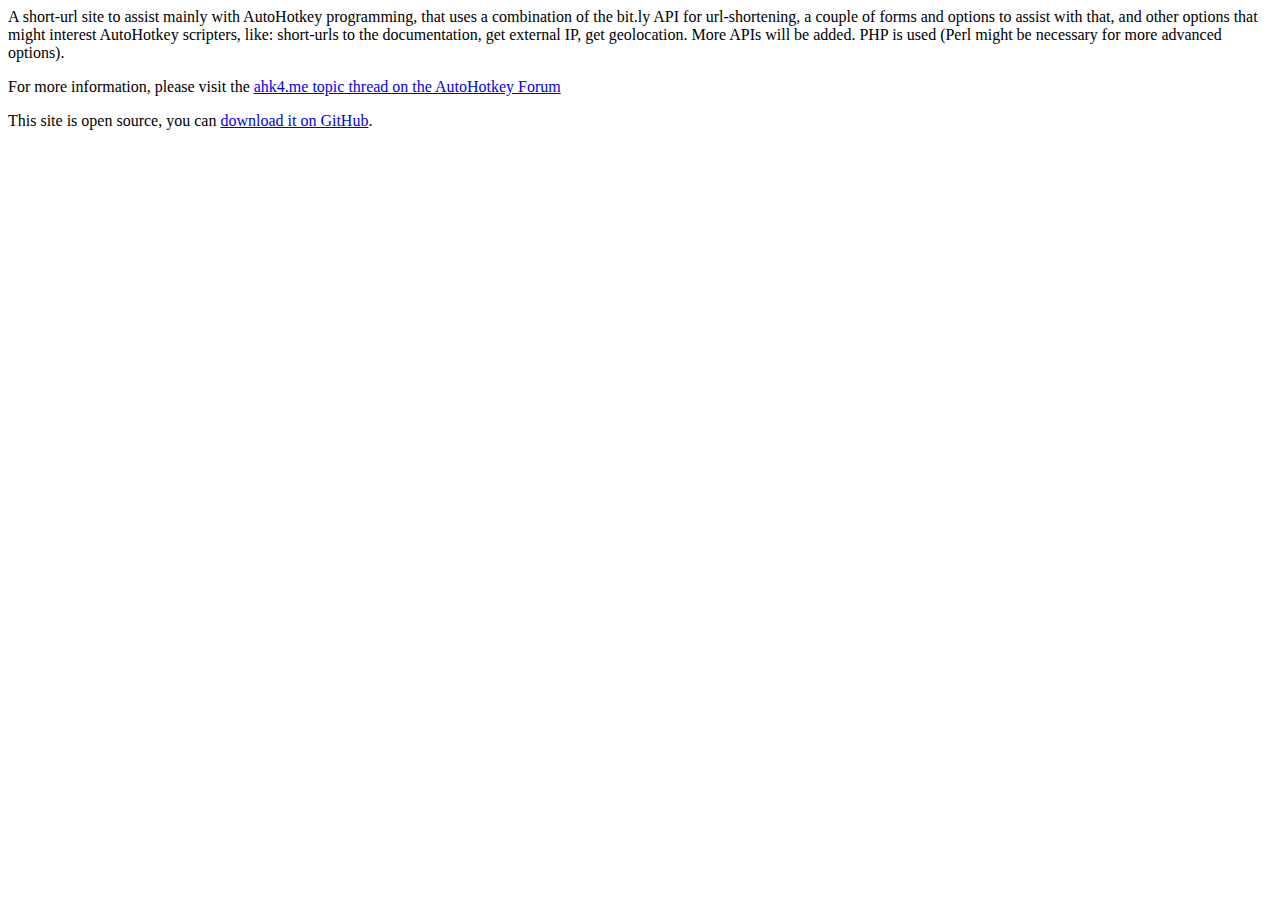
<file: about/index.html>
<html>
<head>
<title>About ahk4.me</title>
<link REL="SHORTCUT ICON" HREF="http://www.dao4.me/favicon.ico">
</head>
<body>
<p>A short-url site to assist mainly with AutoHotkey programming, that uses a combination of the bit.ly API for url-shortening, a couple of forms and options to assist with that, and other options that might interest AutoHotkey scripters, like: short-urls to the documentation, get external IP, get geolocation. More APIs will be added. PHP is used (Perl might be necessary for more advanced options).
</p>
<p>
For more information, please visit the <a href="http://www.autohotkey.com/forum/topic75499.html">ahk4.me topic thread on the AutoHotkey Forum</a>
</p>
<p>
This site is open source, you can <a href="https://github.com/daonlyfreez/ahk4me">download it on GitHub</a>.
</p>
</body>
</html>
</file>
